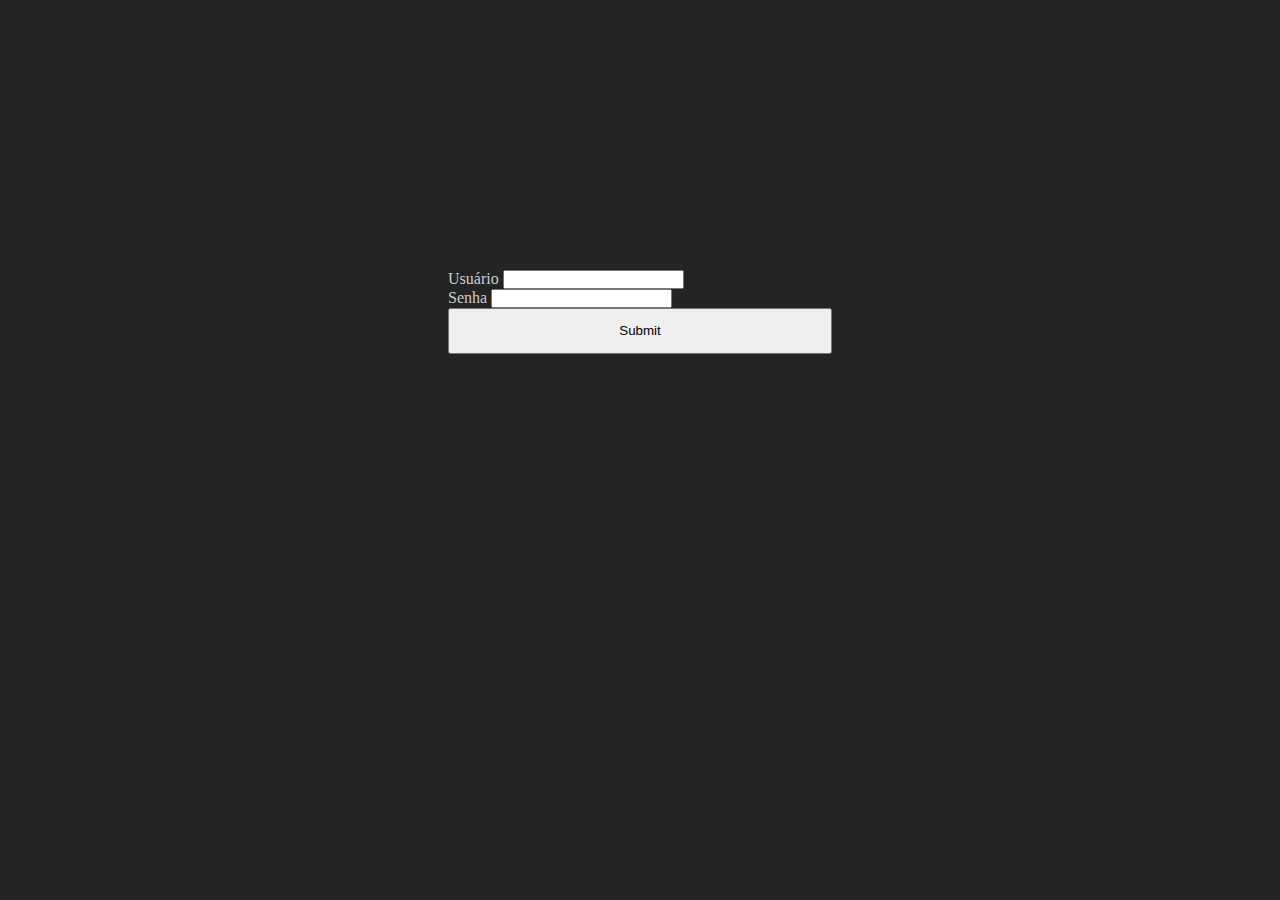
<file: admin.html>
<!DOCTYPE html>
<html lang="pt_br">
  <head>
    <link rel="stylesheet" href="https://stackpath.bootstrapcdn.com/bootstrap/4.1.3/css/bootstrap.min.css" integrity="sha384-MCw98/SFnGE8fJT3GXwEOngsV7Zt27NXFoaoApmYm81iuXoPkFOJwJ8ERdknLPMO" crossorigin="anonymous">
    <script src="https://stackpath.bootstrapcdn.com/bootstrap/4.1.3/js/bootstrap.min.js" integrity="sha384-ChfqqxuZUCnJSK3+MXmPNIyE6ZbWh2IMqE241rYiqJxyMiZ6OW/JmZQ5stwEULTy" crossorigin="anonymous"></script>
    <script src="https://code.jquery.com/jquery-3.3.1.slim.min.js" integrity="sha384-q8i/X+965DzO0rT7abK41JStQIAqVgRVzpbzo5smXKp4YfRvH+8abtTE1Pi6jizo" crossorigin="anonymous"></script>
    <script src="https://cdnjs.cloudflare.com/ajax/libs/popper.js/1.14.3/umd/popper.min.js" integrity="sha384-ZMP7rVo3mIykV+2+9J3UJ46jBk0WLaUAdn689aCwoqbBJiSnjAK/l8WvCWPIPm49" crossorigin="anonymous"></script>

    <meta charset="UTF-8" />
    <meta http-equiv="X-UA-Compatible" content="IE=edge" />
    <link href="https://fonts.googleapis.com/css2?family=Open+Sans&family=Roboto&family=Roboto+Condensed&family=Roboto+Slab&family=Ubuntu&display=swap" rel="stylesheet" />
    <link rel="stylesheet" href="https://cdn.jsdelivr.net/npm/bootstrap-icons@1.5.0/font/bootstrap-icons.css" />
    <!-- imports bootstrap -->
    
    <meta name="viewport" content="width=device-width, initial-scale=1.0" />
    <link rel="stylesheet" href="./styles/admin.css" />
    <script src="./app/data.js"></script>
    <script src="./app/auth.js"></script>
    <title>Validação - Cadastro</title>
  </head>

  <body>
    <div class="box-login">
      <form class="form"">
          <!-- usuario -->
          <div class="mb-4">
            <label for="" class="label">Usuário</label>
            <input type="text" id="user" class="form-control" placeholder="">
          </div>


        <!-- senha -->
        <div class="mb-4">
          <label for="" class="form">Senha</label>
          <input type="password" id="password" class="form-control" placeholder="">
        </div>

        <button type="submit" class="button">Submit</button>
      </form>
    </div>
  </body>
</html>
</file>
<file: styles/admin.css>
* {
  margin: 0;
  padding: 0;
}

body {
  display: flex;
  justify-content: center;
  background: rgb(36, 36, 36);
}

.box-login {
  position: absolute;
  top: 30vh;
  width: 30vw;
}

label {
  color: #ccc;
}

button {
  width: 100%;
  padding: 1em;
}/*# sourceMappingURL=admin.css.map */
</file>
